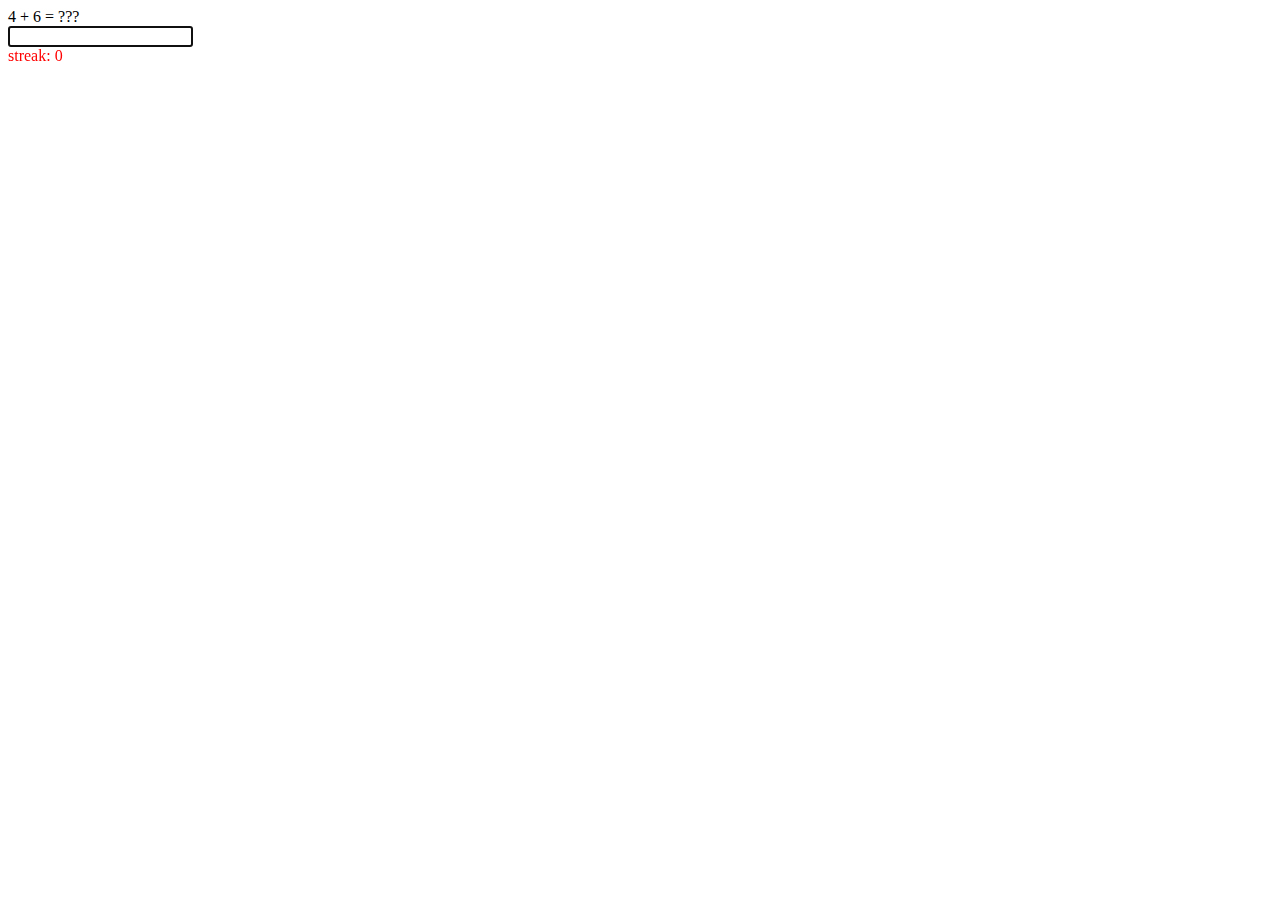
<file: vanilla/index.html>
<html>
  <head>
    <style>
    </style>
    <script>
      const $ = x => document.querySelector(x);

			function getRandomIntInclusive(min, max) {
				min = Math.ceil(min);
				max = Math.floor(max);
				return Math.floor(Math.random() * (max - min + 1) + min); // The maximum is inclusive and the minimum is inclusive
			}

      var a;
      var b;
      var streak = 0;

      function ask(fresh=true) {
        if (fresh) {
          a = getRandomIntInclusive(0, 9);
          b = getRandomIntInclusive(0, 9);
        }
        //document.body.style.fontSize = `${20 * Math.cbrt(streak + 1)}px`;
        $('#q').innerText = `${a} + ${b} = ???`;
        $('#streak').innerHTML = `streak: ${streak}`;
        $('#streak').style.color = streak ? 'black' : 'red';
        $('#ans').value = '';
      }


      function check(event) {
        if (event.key == 'Enter' || event.key == ' ' || event.key == 'Backspace') {
          event.preventDefault();
          if (parseInt($('#ans').value) === a + b) {
            streak++;
            ask(true)
          }
          else {
            streak = 0;
            ask(false);
          }
          //TODO DRY
          //TODO move to ask?
          // bad answer shouldn't reset question
          // then make ask take a bool whether to repeat
        }
      }

      function init() {
        $('#ans').focus();
        ask(true);
      }
    </script>
  </head>
  <body onload='init()'>
    <div id='q'>
    </div> 
    <input id='ans' onkeydown='check(event)'> 
    <div id='streak'>  streak: 0 </div>
  </body>
</html>
</file>
